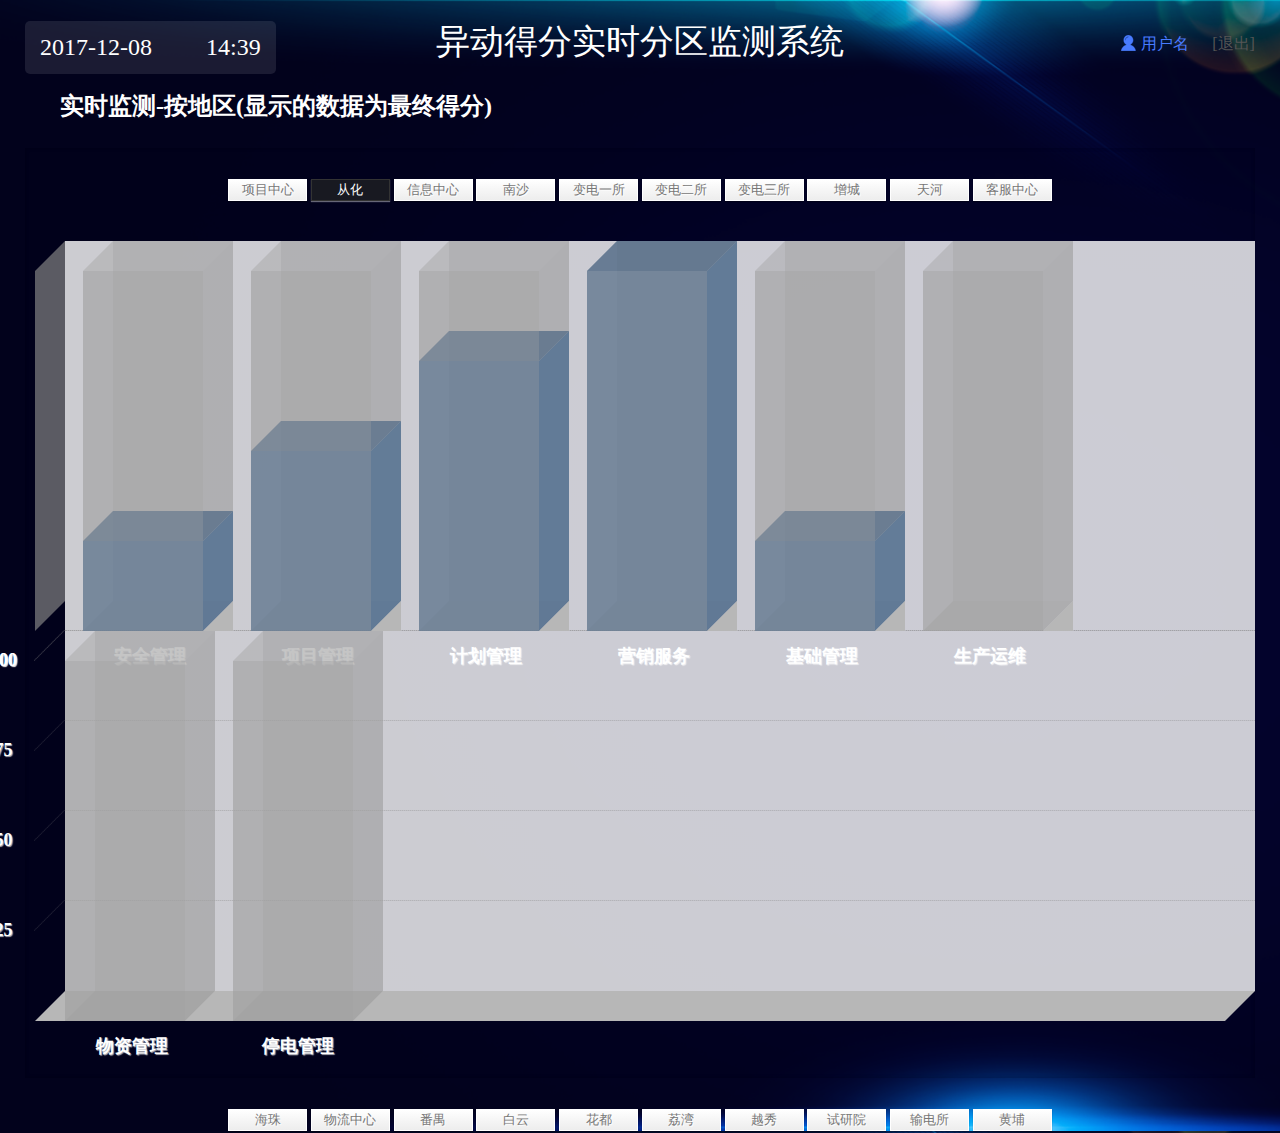
<file: src/main/webapp/second/index.html>
﻿<!DOCTYPE html>
<html>
<head>
<meta charset="utf-8" />
<title>异动实时分区监测系统</title>
<link rel="stylesheet" type="text/css" href="css/index.css">
<link rel="stylesheet" type="text/css" href="css/demo.css">
<link rel="stylesheet" type="text/css" href="css/graph.css" />
<style>
	.tb>table tr:hover{
		background:#0B2A46;
	}
</style>
</head>
<body>

	<div class="wrap">
		<div class="wid_1820">

			<div class="header">
				<p class="tmtext"><span>2017-12-08 &emsp;&emsp;<span>14:39</span></span></p>
				<p><span class="hefont" onclick="toindex()">异动得分实时分区监测系统</span></p>
				<p><span>用户名<a>[退出]</a></span></p>
			</div>
			<h3 class="title">实时监测-按地区(显示的数据为最终得分)</h3>
			<div class="content"> 
				<section class="main">
				    <!-- <span class="button-label">尺寸:</span>
				    <input type="radio" name="resize-graph" id="graph-small" /><label for="graph-small">小</label> -->
				    <input  class="disnone"type="radio" name="resize-graph" id="graph-normal" checked="checked"/><label class="disnone" for="graph-normal">中</label> 
				    <!-- <input class="disnone" type="radio" name="resize-graph" id="graph-large" checked="checked" /><label class="disnone" for="graph-large">大</label>  -->  
				    <!-- <span class="button-label">颜色:</span>
				    <input type="radio" name="paint-graph" id="graph-blue" checked="checked" /><label for="graph-blue">蓝色</label>
				    <input type="radio" name="paint-graph" id="graph-green" /><label for="graph-green">绿色</label>
				    <input type="radio" name="paint-graph" id="graph-rainbow" /><label for="graph-rainbow">彩虹效果</label> -->
				
				    <input type="radio" name="fill-graph" id="f-none" /><label for="f-none">项目中心</label>
				    <input type="radio" name="fill-graph" id="f-product1" checked="checked" /><label for="f-product1">从化</label>
				    <input type="radio" name="fill-graph" id="f-product2" /><label for="f-product2">信息中心</label>
				    <input type="radio" name="fill-graph" id="f-product3" /><label for="f-product3">南沙</label>
				    <input type="radio" name="fill-graph" id="f-product4" /><label for="f-product3">变电一所</label>
				    <input type="radio" name="fill-graph" id="f-product5" /><label for="f-product3">变电二所</label>
				    <input type="radio" name="fill-graph" id="f-product6" /><label for="f-product3">变电三所</label>
				    <input type="radio" name="fill-graph" id="f-product7" /><label for="f-product3">增城</label>
				    <input type="radio" name="fill-graph" id="f-product8" /><label for="f-product3">天河</label>
				    <input type="radio" name="fill-graph" id="f-product9" /><label for="f-product3">客服中心</label>
				    <ul class="graph-container">
				        <li>
				            <span>安全管理</span>
				            <div class="bar-wrapper">
				                <div class="bar-container">
				                    <div class="bar-background"></div>
				                    <div class="bar-inner">25</div>
				                    <div class="bar-foreground"></div>
				                </div>
				            </div>
				        </li>
				        <li>
				            <span>项目管理</span>
				            <div class="bar-wrapper">
				                <div class="bar-container">
				                    <div class="bar-background"></div>
				                    <div class="bar-inner">50</div>
				                    <div class="bar-foreground"></div>
				                </div>
				            </div>
				        </li>
				        <li>
				            <span>计划管理</span>
				            <div class="bar-wrapper">
				                <div class="bar-container">
				                    <div class="bar-background"></div>
				                    <div class="bar-inner">75</div>
				                    <div class="bar-foreground"></div>
				                </div>
				            </div>
				        </li>
				        <li>
				            <span>营销服务</span>
				            <div class="bar-wrapper">
				                <div class="bar-container">
				                    <div class="bar-background"></div>
				                    <div class="bar-inner">100</div>
				                    <div class="bar-foreground"></div>
				                </div>
				            </div>
				        </li>
				        <li>
				            <span>基础管理</span>
				            <div class="bar-wrapper">
				                <div class="bar-container">
				                    <div class="bar-background"></div>
				                    <div class="bar-inner">50</div>
				                    <div class="bar-foreground"></div>
				                </div>
				            </div>
				        </li>

				        <li>
				            <span>生产运维</span>
				            <div class="bar-wrapper">
				                <div class="bar-container">
				                    <div class="bar-background"></div>
				                    <div class="bar-inner">50</div>
				                    <div class="bar-foreground"></div>
				                </div>
				            </div>
				        </li>

				        <li>
				            <span>物资管理</span>
				            <div class="bar-wrapper">
				                <div class="bar-container">
				                    <div class="bar-background"></div>
				                    <div class="bar-inner">50</div>
				                    <div class="bar-foreground"></div>
				                </div>
				            </div>
				        </li>
<li>
				            <span>停电管理</span>
				            <div class="bar-wrapper">
				                <div class="bar-container">
				                    <div class="bar-background"></div>
				                    <div class="bar-inner">50</div>
				                    <div class="bar-foreground"></div>
				                </div>
				            </div>
				        </li>
				       
				        <li>
				            <ul class="graph-marker-container">
				                <li style="bottom:25%;"><span>25</span></li>
				                <li style="bottom:50%;"><span>50</span></li>
				                <li style="bottom:75%;"><span>75</span></li>
				                <li style="bottom:100%;"><span>100</span></li>
				                <li style="bottom:100%;"><span>100</span></li>
				            </ul>
				        </li>
				    </ul>
				</section>
				<center>
							    <input type="radio" name="fill-graph" id="f-product10" /><label for="f-product3">海珠</label>
				     <input type="radio" name="fill-graph" id="f-product8" /><label for="f-product3">物流中心</label>
				    <input type="radio" name="fill-graph" id="f-product9" /><label for="f-product3">番禺</label>
				    <input type="radio" name="fill-graph" id="f-product10" /><label for="f-product3">白云</label>
				        <input type="radio" name="fill-graph" id="f-product8" /><label for="f-product3">花都</label>
				    <input type="radio" name="fill-graph" id="f-product9" /><label for="f-product3">荔湾</label>
				    <input type="radio" name="fill-graph" id="f-product10" /><label for="f-product3">越秀</label>
				         <input type="radio" name="fill-graph" id="f-product8" /><label for="f-product3">试研院</label>
				    <input type="radio" name="fill-graph" id="f-product9" /><label for="f-product3">输电所</label>
				    <input type="radio" name="fill-graph" id="f-product10" /><label for="f-product3">黄埔</label>
				    </center>
			</div>
		</div>
	</div>
</body>
</html>
<script src="libs/jquery-1.12.4.min.js" type="text/javascript" charset="utf-8"></script>
<script src="js/index.js" type="text/javascript" charset="utf-8"></script>
</file>
<file: src/main/webapp/second/css/index.css>
/*重置默认的外边距和内边距*/
*{
    margin:0;
    padding:0;
}
 ::-webkit-scrollbar
{
    width: 6px;
    height: 6px;
}
::-webkit-scrollbar-track-piece
{
    background-color: #CCCCCC;
    -webkit-border-radius: 6px;
}
::-webkit-scrollbar-thumb:vertical
{
    height: 5px;
    background-color: #999999;
    -webkit-border-radius: 6px;
}
::-webkit-scrollbar-thumb:horizontal
{
    width: 5px;
    background-color: #CCCCCC;
    -webkit-border-radius: 6px;
}
/*常用标签的样式重置*/
i{
    font-style: normal;
}
a{
    text-decoration: none;
}
input{
    outline: none;
    border:none;

    
}
li{
	list-style: none;
}
/*设定html和body的宽度为100%*/
html,body{
    width:100%; 
    font: 14px/150% tahoma,arial,Microsoft YaHei,Hiragino Sans GB,"\u5b8b\u4f53",sans-serif;
    -webkit-font-smoothing: antialiased;
    color: #666;
    height: 100%;
}
body{
	overflow: auto;
}
.wrap{
    background:url(../img/bg.png) no-repeat;
    /*height: 1080px;*/
    background-size: cover;
    /*width: 1920px;*/
    padding: 0 25px;
}
.wid_1820{
    /*width: 1820px;*/
    height: 100%;
    margin: 0 auto; 
}

.header{
    height: 55px;
    padding-top: 15px;
    font-size: 24px;
    color: #fff;
    display: flex;
    align-items: center;
    flex-direction: center;
}
.header p{
    width: 33.33%;
    display: block;
}
.header p:nth-child(1)>span{
    background: rgba(255,255,255,0.1);
 /*    width:238px; */
 /*    height:52px;
 line-height: 52px; */
 padding: 15px 15px;
    border-radius: 5px;
    display: inline-block;
    margin-top:10px;
}
.header p:nth-child(2){
    text-align: center;
    font-size: 34px;
}
.header p:nth-child(3){
    text-align: right;
}
.header p:nth-child(3) span{
    background:url(../img/user.png) left center no-repeat;
    padding-left: 20px;
    color: #487bff;
    font-size: 16px;
    
}
.header p:nth-child(3) span a{
    margin-left:23px;
    cursor: pointer;
}
.wid_1820 .title{
	margin-bottom: 25px;
}
.title{
    text-indent:35px;
    margin-top:20px;
    color:#fff;
     font-size: 24px;
     height: 33px;
     line-height: 33px;
     margin-bottom: 80px;
}
.hefont{
	cursor: pointer;
}
.title span{
	font-size: 18px;
	line-height: 35px;
	text-indent:35px;
	 font-weight: 100;	
	 display: inline-block;
}
.ttbg{
	background:url(../img/btbg.png) left center no-repeat / 100% 100%;
	position: absolute;
	left:0;
	top:61px;
	width: 502px;
	height: 64px;
	line-height: 22px;
	padding-top: 33px;
	text-indent: 75px;
}
.ttbg span{
	text-indent:75px;
}
.ctitle{
	position: relative;
	top:-38px;
	left:35px;
	font-weight: 500;
	color: #fff;
	font-size: 18px;
}
.content{
    /*border:1px solid #081f5a;*/
    /*min-height: 860px;*/
    position: relative;
}
div.content1{
	margin-top: 152px;
	min-height: 810px;
}
div.content1 .guang{
	left:-25px;
}
.guang{
    position: absolute;
    left:70px;
    top:-13px;
    width: 269px;
    display: block;
}
.tb{
    width: 880px;
    height: 397px;
    
  /*  background:#0c0f2b url(../img/tb_bg.png) left center no-repeat;*/
  	background: linear-gradient(to left, #003BCF, #003BCF) left top no-repeat, 
                linear-gradient(to bottom, #003BCF, #003BCF) left top no-repeat, 
                linear-gradient(to left, #003BCF, #003BCF) right top no-repeat,
                linear-gradient(to bottom, #003BCF, #003BCF) right top no-repeat, 
                linear-gradient(to left, #003BCF, #003BCF) left bottom no-repeat,
                linear-gradient(to bottom, #003BCF, #003BCF) left bottom no-repeat,
                linear-gradient(to left, #003BCF, #003BCF) right bottom no-repeat,
                linear-gradient(to left, #003BCF, #003BCF) right bottom no-repeat;
    background-size: 2px 10px, 10px 2px, 2px 10px, 10px 2px;  
    background-color: #0B0F2A;
    margin-top: 12px;
    margin-bottom: 12px;
    margin-left: 10px;
    position: relative;
}
.tb_left{
    float: left;
}
.tb_right{
    float: right;
    margin-right: 10px;
}
div.tb1{
	width: 525px;
	/*margin-right: 10px;*/
	margin-top:50px;
	background: none;
}
td{
	/*text-align: left !important;*/
}
.heji{
	text-align: right;
}
div.tb2{
	width: 609px;
	/*margin-right: 10px;*/
	margin-top:50px;
	background: none;
}

div.tb3{
	width: 621px;
	margin-top:50px;
	background: none;
}
.tb1 table,.tb2 table,.tb3 table{
	margin-top:20px;
	/*background:#0c0f2b url(../img/tb_bg.png) left center no-repeat;*/
	    background: linear-gradient(to left, #003BCF, #003BCF) left top no-repeat, 
                linear-gradient(to bottom, #003BCF, #003BCF) left top no-repeat, 
                linear-gradient(to left, #003BCF, #003BCF) right top no-repeat,
                linear-gradient(to bottom, #003BCF, #003BCF) right top no-repeat, 
                linear-gradient(to left, #003BCF, #003BCF) left bottom no-repeat,
                linear-gradient(to bottom, #003BCF, #003BCF) left bottom no-repeat,
                linear-gradient(to left, #003BCF, #003BCF) right bottom no-repeat,
                linear-gradient(to left, #003BCF, #003BCF) right bottom no-repeat;
    background-size: 2px 10px, 10px 2px, 2px 10px, 10px 2px;  
    background-color: #0B0F2A;
    padding:12px;
}
.tb .h3title{
	position: absolute;
	top:-50px;
	left:0px;
	background-color: transparent;
}
.tb>h3{
    background:url(../img/titleioc.png) left center no-repeat; 
    text-indent: 27px;
    margin-left: 20px;
    margin-top: 15px;
    height: 33px;
    line-height: 33px;
    font-size: 24px;
    width: 90%;
    color: #fff;
    font-weight: 100;

}

.tb>table{
    width: 98%;
    margin-left: 2%;
    color: #fff;
    text-align: center;
    border:none;
    border-spacing: 0
}
.tb>table td{
    border:none;
    height: 30px;
}
.tb>table tr:nth-child(odd){
    background: #1f223c;
}
.tb_title{
    background: #1f223c;
    color: #487bff;
    height: 35px;
    line-height: 35px;
    font-size: 16px;
}

.baner{
    height: 30px;
    position: absolute;
	right: 0px;
	top:110px;
	width: 697px;
	height: 56px;
}
.baner a{
    float: left;
    color: #596DA2;
    display: block;
   padding:0 15px;
    height: 43px;
    text-align: center;
    margin-right: 55px;;
    cursor: pointer;
    line-height: 42px;
}
.baner a:hover,.baner .ahover{
	color: #fff;
	background:url(../img/bthover.png) left center no-repeat / 100% 100%;
}
.fxzt{
    float: left;
    width: 492px;
    height: 220px;
    background:#0c0f2b url(../img/border2.png) left center no-repeat / 100% 100%;
}
.fxzt>div{
	width: 95%;
	margin: 0 auto;
	height: 90%;
	margin-top:2%;
}
.fxzt>div>span{
	margin-left: 295px;
	display: inline-block;
	color: #71DDF9;
	font-size: 18px;
}
.div1{
	float: left;
	width: 675px;
	height: 238px;
}
.cznl{
    width: 100%;
    clear: both;
}
.cznl>div{
	display: none;
}
.echart_div{
    width: 700px;
    float: left;
    height: 600px;
}

.czl{
	width: 100%;
	float: left;
	min-height: 400px;
	display: none;
	margin-left: 10px;
}
.fxztul{
	width: 380px;
	margin-top: 15px;
}
.fxztul li{
	float: left;
	width: 170px;
	color: #fff;
	height: 57px;
	margin-top: 15px;
	
}
.fxztul li span{
	height: 15px;
	width: 3px;
	display: inline-block;
	background: #00B7F0;
	margin-right: 5px;
	margin-left:15px;
}
.litime p{
	line-height: 33px;
	color: #72DDFF;
	font-size: 24px;
	text-indent: 22px;
}
.listate{
	text-align: center;
}
.listate p{
	color: #3AFF57;
	line-height: 36px;
	text-align: center;
}
.linumber p{
	color: #FCB300;
	font-weight: 800;
	line-height: 36px;
	text-indent: 22px;
	font-size: 24px;
}
.tb_pos{
	position: absolute;
	right: 10px;
	top: 15px;
	width: 525px;
	height: 290px;
}
div.tb_pos2{
	top:321px;
}

.sheng{
	display: inline-block;
	margin-left: 5px;
	color: red;
	font-size: 18px;
	font-weight: 800;
}
.jiang{
	display: inline-block;
	margin-left: 5px;
	color: green;
	font-weight: 800;
	font-size: 18px;
}


.lins1{
	float: left;
	width: 815px;
	height: 406px;
}
.lines1tb{
	float: right;
	width: 960px;
	height: 406px;
}
.lines1tb .tb{
	width: 97%;
}
.content1>div{
	display: none;
}
.lins2,.lins3,.lins4{
	width: 405px;
	height: 260px;
	float: left;
	margin-left: 10px;
	margin-top: 50px;
	    background:#0c0f2b url(../img/border2.png) left center no-repeat / 100% 100%;
}
.linsdiv{
	width: 100%;
	height: 218px;
	margin-top:36px;
}
.lins_t{
	width: 164px;
	margin-right: 15px;
	height: 32px;
	margin-top: 8px;;
	line-height: 32px;
	float: right;
	color: #fff;
	clear: both;
	text-align: right;
}
.lines4tb .tb{
	width: 541px;
	float: left;
	height: 260px;
	margin-top: 50px;
}
.baojing{
	width: 64px;
	height: 57px;
	margin:0 auto;
	 background:url(../img/state1.png) center center no-repeat;
	 background-size: 100% 100%;
}
td.baojing{
	 background-size: 15px 15px;
}
td.baojing1{
	 background-size: 15px 15px;
}
li.yellowl{
	 background:#0c0f2b url(../img/state2.png) left center no-repeat / 100% 100%;
}
.baojing1{
	 background:url(../img/state.png) center center no-repeat;
	 background-size: 100% 100%;
	 	width: 64px;
	height: 57px;
	margin:0 auto;
}
.baojing2{
	 background:#0c0f2b url(../img/state2.png) left center no-repeat;
	 background-size: 100% 100%;
	 	width: 64px;
	height: 57px;
	margin:0 auto;
}


.pie2,.pie1{
	width: 900px;
	height:750px;
}
.piebt{
	width:900px;
	text-align: center;
	color: #fff;
	font-size: 24px;
	top:30px;
}
.piebt1{
	position: absolute;
	left:0;
	
}
.piebt2{
	position: absolute;
	left:900px;
}
.gxlist{
	float: right;
	width: 822px;
	height: 351px;
	margin-right: 15px;
	background: rgba(12,16,54,0.7);
	position: static;
}
.gxlist ul{
	margin-top:20px;
}
.gxlist ul li{
	width: 739px;
	height: 44px;
	line-height: 44px;
	color: #fff;
	text-align: 3px;
	border-bottom: 1px dashed #4B4F6C;
	margin: 0 auto;
}
.gxlist ul li span{
	float: right;
	padding-right: 10px;
	color: green;
}
.gxlist ul li .zx{
	color: yellow;
}
.gxlist ul li .fm{
	color: red;
}
.sanlianbt{
	width: 120px;
	height: 37px;
	line-height: 37px;
	text-align: center;
	border-radius: 5px;
	background: #009DD0;
	color: #fff;
	position: absolute;
	left:300px;
	bottom: 60px;
	cursor: pointer;
}
.sanlianbt a{
	color: #fff;
}
div.guanxi{
	width:960px;
}
</file>
<file: src/main/webapp/second/css/demo.css>
body{
	font-family: 'Open Sans Condensed','Arial Narrow', serif;
	background: #ddd url(../img/bg.png) repeat top left;
	font-weight: 400;
	font-size: 15px;
	color: #fff;
	overflow-y: scroll;
}
a{
	color: #555;
	text-decoration: none;
}

section.main{
	text-align: center;
	background: rgba(0,0,0,0.03);
	padding: 30px 0 50px 0;
	margin: 0 auto 30px auto;
	/*border: 1px solid rgba(255,255,255,0.8);*/
	box-shadow: inset 0 0 4px rgba(0,0,0,0.2);
	/*width: 1231px;*/
}

.disnone{
	display: none!important;
}
</file>
<file: src/main/webapp/second/css/graph.css>
/*********************
 * Graph Holder styles *
 *********************/

/** Graph Holder container **/
.graph-container {
    position: relative; /* required Y axis stuff, Graph Holder's left and bottom sides to be positions properly */
    display: inline-block; /* display: table may also work.. */
    padding: 0; /* let the bars position themselves */
    list-style: none; /* we don't want to see any default <ul> markers */
	margin: 40px 0 0 40px;
	font-size: 0.8em;
    /* Graph Holder's Background */
    background-image: -webkit-linear-gradient(left , rgba(255, 255, 255, .8) 100%, transparent 100%);
    background-image: -moz-linear-gradient(left , rgba(255, 255, 255, .8) 100%, transparent 100%);
    background-image: -o-linear-gradient(left , rgba(255, 255, 255, .8) 100%, transparent 100%);
    background-image: -ms-linear-gradient(left , rgba(255, 255, 255, .8) 100%, transparent 100%);
    background-image: linear-gradient(left , rgba(255, 255, 255, .8) 100%, transparent 100%);
    background-repeat: no-repeat;
    background-position: 0 -2.5em;
}

/* Graph Holder bottom side */
.graph-container:before {
    position: absolute;
    content: "";

    bottom: 0;
    left: -1.25em; /* skew pushes it left, so we move it a bit in opposite direction */

    width: 100%; /* make sure it is as wide as the whole graph */

    height: 2.5em;
    background-color: rgba(183, 183, 183, 1);

    /* Make it look perspective */
    -webkit-transform: skew(-45deg);
    -moz-transform: skew(-45deg);
    -o-transform: skew(-45deg);
    -ms-transform: skew(-45deg);
    transform: skew(-45deg);
}

/* Graph Holder left side */
.graph-container:after {
    position: absolute;
    content: "";

    top: 1.25em; /* skew pushes it up so we move it down a bit */
    left: -2.5em;

    width: 2.5em;
    background-color: rgba(129, 129, 129, 0.7);

    /* Make it look perspective */
    -webkit-transform: skew(0deg, -45deg);
    -moz-transform: skew(0deg, -45deg);
    -o-transform: skew(0deg, -45deg);
    -ms-transform: skew(0deg, -45deg);
    transform: skew(0deg, -45deg);
}

/* Bars and X-axis labels holder */
.graph-container > li {
    float: left; /* Make sure bars are aligned one next to another */
    position: relative; /* Make sure X-axis labels are positioned relative to this element */
}
/* A small hack to make Graph Holder's background side be wide enough
   ..because our bottom side is skewed and pushed to the right, we have to compensate it in Graph Holder's background */
.graph-container > li:nth-last-child(2) {
    margin-right: 2.5em;
}
/* X-axis labels */
.graph-container > li > span {
    position: absolute;
    left: 0;
    bottom: -2em;
    width: 80%; /* play with this one if you change perspective depth */
    text-align: center;
	font-weight: bold;
	text-shadow: 1px 1px 1px rgba(255,255,255,0.7);
	color: #ffff-productf-product;
    font-size: 1.5em;
}

/*******************************
 * Graph Y-axis Markers styles *
 *******************************/

/* Markers container */
.graph-container > li:last-child {
    width: 100%;
    position: absolute;
    left: 0;
    bottom: 0;
}

/* Y-axis Markers list */
.graph-marker-container > li {
    position: absolute;
    left: -2.5em;
    bottom: 0;
    width: 100%;
    margin-bottom: 2.5em;
    list-style: none;
}

/* Y-axis lines general styles */
.graph-marker-container > li:before,
.graph-marker-container > li:after {
    content: "";
    position: absolute;
    border-style: none none dotted;
    border-color: rgba(100, 100, 100, .15);
    border-width: 0 0 .15em;
    background: rgba(133, 133, 133, .15);
}

/* Y-axis Side line */
.graph-marker-container > li:before {
    width: 3.55em;
    height: 0;
    bottom: -1.22em;
    left: -.55em;
    z-index: 2; /* be above .graph-container:after */

    -webkit-transform: rotate(-45deg);
    -moz-transform: rotate(-45deg);
    -o-transform: rotate(-45deg);
    -ms-transform: rotate(-45deg);
    transform: rotate(-45deg);
}

/* Y-axis Background line */
.graph-marker-container li:after {
    width: 100%;
    bottom: 0;
    left: 2.5em;
}

/* Y-axis text Label */
.graph-marker-container span {
    position: absolute;
	font-weight: bold;
	text-shadow: 1px 1px 1px rgba(255,255,255,0.7);
    top: 1em;
    left: -3.5em; /* just to push it away from the graph.. */
    width: 3.5em; /* give it absolute value of left offset */

    font-size: 1.5em;
}

/*********************
 * Graph Bars styles *
 *********************/

/* Bar wrapper - hides the inner bar when it goes below the bar, required */
.bar-wrapper {
    overflow: hidden;
}
/* Bar container - this guy is a real parent of a bar's parts - they all are positioned relative to him */
.bar-container {
    position: relative;
    margin-top: 2.5em; /* should be at least equal to the top offset of background casing */
    /* because back casing is positioned higher than actual bar */
    width: 12.5em; /* required, we have to define the width of a bar */
}
/* right bottom patch - make sure inner bar's right bottom corner is "cut" when it slides down */
.bar-container:before {
    content: "";
    position: absolute;
    z-index: 3; /* to be above .bar-inner */

    bottom: 0;
    right: 0;

    /* Use bottom border to shape triangle */
    width: 0;
    height: 0;
    border-style: solid;
    border-width: 0 0 2.5em 2.5em;
    border-color: transparent transparent rgba(183,183,183,1);
}

/** BACK CASING **/
/* Back panel */
.bar-background {
    width: 10em;
    height: 100%;
    position: absolute;
    top: -2.5em;
    left: 2.5em;
    z-index: 1; /* just for reference */
}

.bar-background:before,
.bar-background:after {
    content: "";
    position: absolute;
}

/* Bottom panel */
.bar-background:before {
    bottom: -2.5em;
    right: 1.25em;
    width: 10em;
    height: 2.5em;
	-webkit-backface-visibility: hidden;
    -webkit-transform: skew(-45deg);
    -moz-transform: skew(-45deg);
    -o-transform: skew(-45deg);
    -ms-transform: skew(-45deg);
    transform: skew(-45deg);
}

/* Left back panel */
.bar-background:after {
    top: 1.25em;
    right: 10em;
    width: 2.5em;
    height: 100%;
	-webkit-backface-visibility: hidden;
    /* skew only the Y-axis */
    -webkit-transform: skew(0deg, -45deg);
    -moz-transform: skew(0deg, -45deg);
    -o-transform: skew(0deg, -45deg);
    -ms-transform: skew(0deg, -45deg);
    transform: skew(0deg, -45deg);
}

/** FRONT CASING **/
/* Front panel */
.bar-foreground {
    z-index: 3; /* be above .bar-background and .bar-inner */
}
.bar-foreground,
.bar-inner {
    position: absolute;
    width: 10em;
    height: 100%;
    top: 0;
    left: 0;
}

.bar-foreground:before,
.bar-foreground:after,
.bar-inner:before,
.bar-inner:after {
    content: "";
    position: absolute;
}

/* Right front panel */
.bar-foreground:before,
.bar-inner:before {
    top: -1.25em;
    right: -2.5em;
    width: 2.5em;
    height: 100%;
    background-color: rgba(160, 160, 160, .27);

    -webkit-transform: skew(0deg, -45deg);
    -moz-transform: skew(0deg, -45deg);
    -o-transform: skew(0deg, -45deg);
    -ms-transform: skew(0deg, -45deg);
    transform: skew(0deg, -45deg);
}

/* Top front panel */
.bar-foreground:after,
.bar-inner:after {
    top: -2.5em;
    right: -1.25em;
    width: 100%;
    height: 2.5em;
    background-color: rgba(160, 160, 160, .2);

    -webkit-transform: skew(-45deg);
    -moz-transform: skew(-45deg);
    -o-transform: skew(-45deg);
    -ms-transform: skew(-45deg);
    transform: skew(-45deg);
}

/** BAR's inner block **/
.bar-inner {
    z-index: 2; /* to be above .bar-background */
    top: auto; /* reset position top */
    background-color: rgba(5, 62, 123, .6);
    height: 0;
    bottom: -2.5em;
    color: transparent; /* hide text values */

    -webkit-transition: height 0.8s ease-in-out, bottom 0.8s ease-in-out;
    -moz-transition: height 0.8s ease-in-out, bottom 0.8s ease-in-out;
    -o-transition: height 0.8s ease-in-out, bottom 0.8s ease-in-out;
    -ms-transition: height 0.8s ease-in-out, bottom 0.8s ease-in-out;
    transition: height 0.8s ease-in-out, bottom 0.8s ease-in-out;
}

/* Right panel */
.bar-inner:before {
    background-color: rgba(5, 62, 123, .6);
}

/* Top panel */
.bar-inner:after {
    background-color: rgba(47, 83, 122, .7);
}

/******************************************************************************
 **                                                                          **
 ** UI Elements                                                              **
 **                                                                          **
 ** You don't need this stuff in general, it's just used  for the demo page  **
 **                                                                          **
 ******************************************************************************/

/****************
 * FILL BUTTONS  *
 ****************/
input[name^="fill-"] {
    width: 65px;
	height: 25px;
	position: absolute;
	opacity: 0;
	cursor: pointer;
	z-index: 100;
}

input[name^="fill-"] + label {
	display: inline-block;
	margin: 0px;
	width: 65px;
	padding: 0px 6px;
	color: #777;
	line-height: 20px;	
	font-size: 13px;
	text-shadow: 1px 1px 1px #fff;
	border: 1px solid #fff;
	background: #ffffff; /* Old browsers */
	background: -moz-linear-gradient(top, #ffffff 0%, #f6f6f6 47%, #ededed 100%); /* FF3.6+ */
	background: -webkit-gradient(linear, left top, left bottom, color-stop(0%,#ffffff), color-stop(47%,#f6f6f6), color-stop(100%,#ededed)); /* Chrome,Safari4+ */
	background: -webkit-linear-gradient(top, #ffffff 0%,#f6f6f6 47%,#ededed 100%); /* Chrome10+,Safari5.1+ */
	background: -o-linear-gradient(top, #ffffff 0%,#f6f6f6 47%,#ededed 100%); /* Opera 11.10+ */
	background: -ms-linear-gradient(top, #ffffff 0%,#f6f6f6 47%,#ededed 100%); /* IE10+ */
	background: linear-gradient(top, #ffffff 0%,#f6f6f6 47%,#ededed 100%); /* W3C */
	box-shadow: 0px 1px 1px rgba(0,0,0,0.3);
}
input[name^="fill-"]:checked + label {
    background: rgba(34, 35, 36, .7);
	border-color: #333;
	color: #fff;
	text-shadow: none;
	box-shadow: 0px 1px 1px rgba(255,255,255, 0.4);
}

/* Change bars fill when a Product is selected */
/* None */
input#f-none:checked ~ .graph-container > li:nth-child(1) .bar-inner { height: 0; bottom: -2.5em; }
input#f-none:checked ~ .graph-container > li:nth-child(2) .bar-inner { height: 0; bottom: -2.5em; }
input#f-none:checked ~ .graph-container > li:nth-child(3) .bar-inner { height: 0; bottom: -2.5em; }
input#f-none:checked ~ .graph-container > li:nth-child(4) .bar-inner { height: 0; bottom: -2.5em; }
input#f-none:checked ~ .graph-container > li:nth-child(5) .bar-inner { height: 0; bottom: -2.5em; }
/* Product 1 */
input#f-product1:checked ~ .graph-container > li:nth-child(1) .bar-inner { height: 25%; bottom: 0; }
input#f-product1:checked ~ .graph-container > li:nth-child(2) .bar-inner { height: 50%; bottom: 0; }
input#f-product1:checked ~ .graph-container > li:nth-child(3) .bar-inner { height: 75%; bottom: 0; }
input#f-product1:checked ~ .graph-container > li:nth-child(4) .bar-inner { height: 100%; bottom: 0; }
input#f-product1:checked ~ .graph-container > li:nth-child(5) .bar-inner { height: 25%; bottom: 0; }
/* Product 2 */
input#f-product2:checked ~ .graph-container > li:nth-child(1) .bar-inner { height: 50%; bottom: 0; }
input#f-product2:checked ~ .graph-container > li:nth-child(2) .bar-inner { height: 100%; bottom: 0; }
input#f-product2:checked ~ .graph-container > li:nth-child(3) .bar-inner { height: 25%; bottom: 0; }
input#f-product2:checked ~ .graph-container > li:nth-child(4) .bar-inner { height: 75%; bottom: 0; }
input#f-product2:checked ~ .graph-container > li:nth-child(5) .bar-inner { height: 100%; bottom: 0; }
/* Product 3 */
input#f-product3:checked ~ .graph-container > li:nth-child(1) .bar-inner { height: 25%; bottom: 0; }
input#f-product3:checked ~ .graph-container > li:nth-child(2) .bar-inner { height: 75%; bottom: 0; }
input#f-product3:checked ~ .graph-container > li:nth-child(3) .bar-inner { height: 100%; bottom: 0; }
input#f-product3:checked ~ .graph-container > li:nth-child(4) .bar-inner { height: 50%; bottom: 0; }
input#f-product3:checked ~ .graph-container > li:nth-child(5) .bar-inner { height: 25%; bottom: 0; }
/* Product 4 */
input#f-product4:checked ~ .graph-container > li:nth-child(1) .bar-inner { height: 100%; bottom: 0; }
input#f-product4:checked ~ .graph-container > li:nth-child(2) .bar-inner { height: 75%; bottom: 0; }
input#f-product4:checked ~ .graph-container > li:nth-child(4) .bar-inner { height: 25%; bottom: 0; }
input#f-product4:checked ~ .graph-container > li:nth-child(4) .bar-inner { height: 50%; bottom: 0; }
input#f-product4:checked ~ .graph-container > li:nth-child(5) .bar-inner { height: 25%; bottom: 0; }


/****************
 * COLOR BUTTONS  *
 ****************/
input[name^="paint-"] {
    width: 25px;
	height: 25px;
	position: absolute;
	opacity: 0;
	cursor: pointer;
	z-index: 100;
}
/* unselected color switch */
input[name^="paint-"] + label {
    color: #989da4;
    font-weight: bold;
    text-decoration: none;
    display: inline-block;
    width: 25px;
    height: 25px;
    overflow: hidden;
    background: rgba(34, 35, 36, .7);/*#171b20;*/
    margin: 0 2px -7px;

    position: relative;
    cursor: pointer;
    color: transparent;
	
	box-shadow: 0 0 0 2px rgba(255,255,255,0.1), 1px 1px 3px rgba(0,0,0,0.3);
    text-align: center;
}

#graph-blue + label {
	background: #2972c3;
    background: -webkit-radial-gradient(rgba(39, 118, 205, 1), rgba(44, 106, 174, .9));
    background: -moz-radial-gradient(rgba(39, 118, 205, 1), rgba(44, 106, 174, .9));
    background: -o-radial-gradient(rgba(39, 118, 205, 1), rgba(44, 106, 174, .9));
    background: -ms-radial-gradient(rgba(39, 118, 205, 1), rgba(44, 106, 174, .9));
    background: radial-gradient(rgba(39, 118, 205, 1), rgba(44, 106, 174, .9));
}

#graph-green + label {
	background: #5f9a3f;
    background: -webkit-radial-gradient(rgba(98, 160, 60, .9), rgba(43, 148, 48, 1));
    background: -moz-radial-gradient(rgba(98, 160, 60, .9), rgba(43, 148, 48, 1));
    background: -o-radial-gradient(rgba(98, 160, 60, .9), rgba(43, 148, 48, 1));
    background: -ms-radial-gradient(rgba(98, 160, 60, .9), rgba(43, 148, 48, 1));
    background: radial-gradient(rgba(98, 160, 60, .9), rgba(43, 148, 48, 1));
}

#graph-rainbow + label {
    background: transparent url(../img/rainbow.gif) no-repeat;
}

#graph-green:checked + label, 
#graph-blue:checked + label,
#graph-rainbow:checked + label {
	box-shadow: 0 0 0 2px rgba(255,255,255,0.7), 1px 1px 3px rgba(0,0,0,0.3);
}


input#graph-blue:checked ~ .graph-container .bar-inner,
input#graph-blue:checked ~ .graph-container .bar-inner:before { background-color: rgba(5, 62, 123, .6); }
input#graph-blue:checked ~ .graph-container .bar-inner:after { background-color: rgba(47, 83, 122, .7); }

input#graph-green:checked ~ .graph-container .bar-inner,
input#graph-green:checked ~ .graph-container .bar-inner:before { background-color: rgba(5, 123, 5, .3); }
input#graph-green:checked ~ .graph-container .bar-inner:after { background-color: rgba(63, 122, 47, .4); }

input#graph-rainbow:checked ~ .graph-container li:nth-child(1) .bar-inner,
input#graph-rainbow:checked ~ .graph-container li:nth-child(1) .bar-inner:before { background-color: rgba(196, 109, 59, .6); }
input#graph-rainbow:checked ~ .graph-container li:nth-child(1) .bar-inner:after { background-color: rgba(216, 143, 102, .7); }
input#graph-rainbow:checked ~ .graph-container li:nth-child(2) .bar-inner,
input#graph-rainbow:checked ~ .graph-container li:nth-child(2) .bar-inner:before { background-color: rgba(5, 123, 5, .3); }
input#graph-rainbow:checked ~ .graph-container li:nth-child(2) .bar-inner:after { background-color: rgba(63, 122, 47, .4); }
input#graph-rainbow:checked ~ .graph-container li:nth-child(3) .bar-inner,
input#graph-rainbow:checked ~ .graph-container li:nth-child(3) .bar-inner:before { background-color: rgba(255, 0, 0, .3); }
input#graph-rainbow:checked ~ .graph-container li:nth-child(3) .bar-inner:after { background-color: rgba(255, 71, 71, .3); }
input#graph-rainbow:checked ~ .graph-container li:nth-child(4) .bar-inner,
input#graph-rainbow:checked ~ .graph-container li:nth-child(4) .bar-inner:before { background-color: rgba(255, 248, 136, .3); }
input#graph-rainbow:checked ~ .graph-container li:nth-child(4) .bar-inner:after { background-color: rgba(252, 248, 182, .5); }
input#graph-rainbow:checked ~ .graph-container li:nth-child(5) .bar-inner,
input#graph-rainbow:checked ~ .graph-container li:nth-child(5) .bar-inner:before { background-color: rgba(5, 62, 123, .6); }
input#graph-rainbow:checked ~ .graph-container li:nth-child(5) .bar-inner:after { background-color: rgba(47, 83, 122, .7); }


/****************
 * SIZE BUTTONS  *
 ****************/
input[name^="resize-"] {
	position: absolute;
	opacity: 0;
	cursor: pointer;
	z-index: 100;
	width: 70px;
	height: 35px;
	z-index: 100;
}
/* unselected color switch */
input[name^="resize-"] + label {
    color: #fff;
	display: inline-block;
    background: rgba(183, 172, 172, .7); 
	width: 70px;
	line-height: 35px;
	height: 35px;
    text-align: center;
	position: relative;
}
input[name^="resize-"]:checked + label {
    background: rgba(34, 35, 36, .7);
    color: #fff;
	box-shadow: 0px 1px 1px rgba(255,255,255,0.3);
}

input#graph-small:checked ~ .graph-container .bar-container,
input#graph-small:checked ~ .graph-container:after,
input#graph-small:checked ~ .graph-container > li:last-child  {
    height: 10em;
}

input#graph-normal:checked ~ .graph-container .bar-container,
input#graph-normal:checked ~ .graph-container:after,
input#graph-normal:checked ~ .graph-container > li:last-child  {
    height: 30em;
}

input#graph-large:checked ~ .graph-container .bar-container,
input#graph-large:checked ~ .graph-container:after,
input#graph-large:checked ~ .graph-container > li:last-child  {
    height: 60em;
}

/******************************************************************************
 **                                                                          **
 ** VARIABLES                                                                **
 **                                                                          **
 ******************************************************************************/

/****************
 * SPACING      *
 ****************/

/* spacing between bars */
.graph-container > li .bar-container {
    margin-right: 1.5em;
}
/* spacing before first bar */
.graph-container > li:first-child {
    margin-left: 1.5em;
}
/* spacing after last bar */
.graph-container > li:nth-last-child(2) .bar-container {
    margin-right: 1em;
}

/****************
 *    Colors    *
 ****************/
 
/* Bar's Back side */
.bar-background {
    background-color: rgba(160, 160, 160, .5);
}
/* Bar's Bottom side */
.bar-background:before {
    background-color: rgba(160, 160, 160, .6);
}
/* Bar's Left Back side */
.bar-background:after {
    background-color: rgba(160, 160, 160, .25);
}
/* Bar's Front side */
.bar-foreground {
    background-color: rgba(160, 160, 160, .5);
}

.button-label{
	font-weight: bold;
	color: #aaa;
	line-height: 40px;
	text-shadow: 1px 1px 1px rgba(255,255,255,0.8);
	display: inline;
	margin: 0 10px 0 20px;
}
.button-label:before { 
	content: " "; 
	white-space: wrap; 
}

.main span:first-of-type{
	margin-left: 0px;
}
/******************************************************************************
 **                                                                          **
 ** RESPONSIVENESS                                                           **
 **                                                                          **
 ** Just as an example to show you the way how to resize the graph 			 **
 **                                                                          **
 ******************************************************************************/
 
@media screen and (max-width: 1125px) {
	.graph-container{ font-size: 0.7em; }
}
@media screen and (max-width: 1050px) {
	.graph-container{ font-size: 0.6em; }
}
@media screen and (max-width: 900px) {
	.button-label{ margin: 0 10px 0 0; }
	.button-label:before { content:"\A"; white-space: pre;  }
	.main { padding: 20px 20px 40px; }
}
@media screen and (max-width: 765px) {
	.graph-container { font-size: 0.5em; }
}
@media screen and (max-width: 720px) {
	.graph-container { font-size: 0.45em; }
}
@media screen and (max-width: 630px) {
	.graph-container { font-size: 0.32em; }
}
@media screen and (max-width: 450px) {
	.graph-container { font-size: 0.22em; }
	.button-label{ margin: 0 5px 0 0;}
}
</file>
